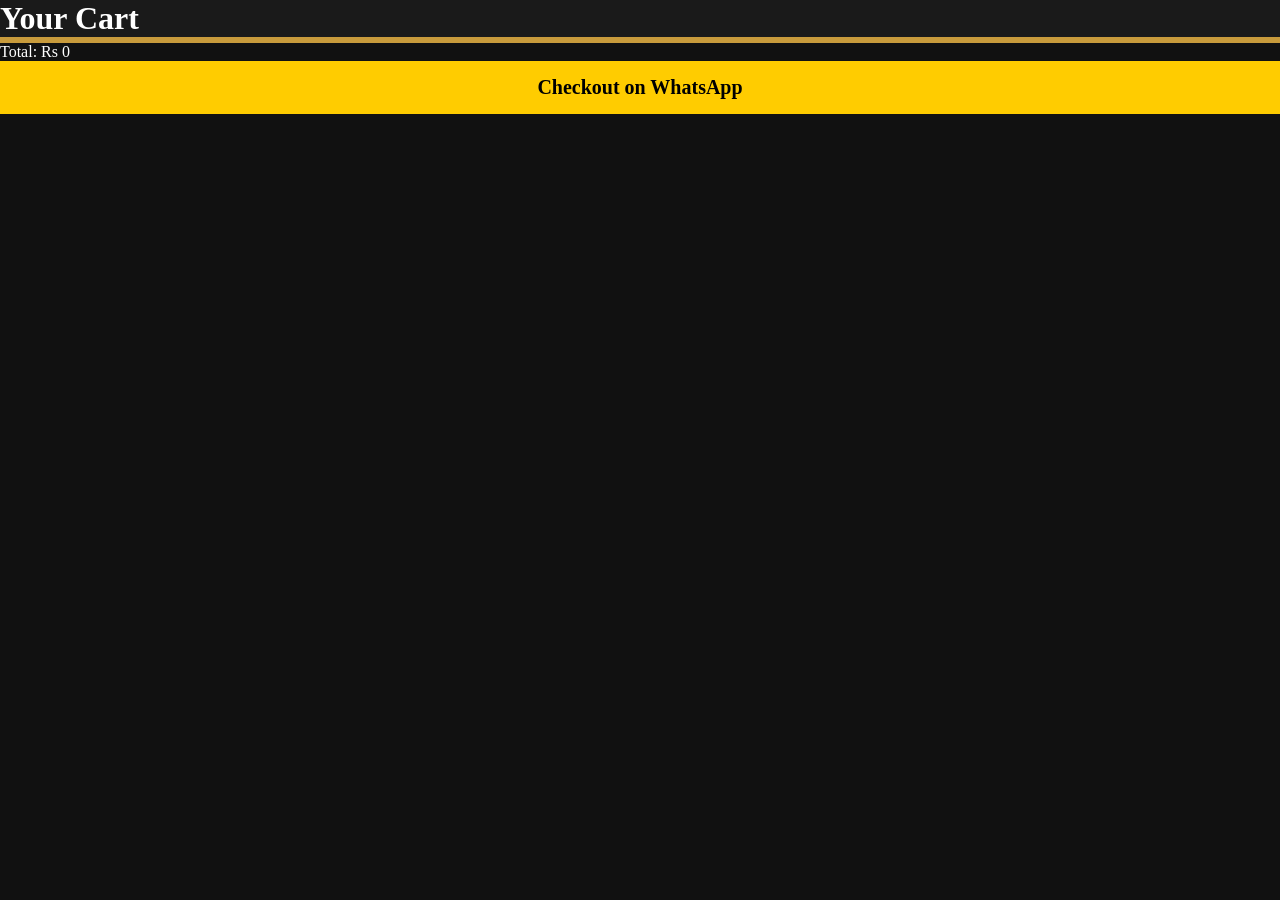
<file: cart.html>
<!DOCTYPE html>
<html>
<head>
<title>Cart</title>
<link rel="stylesheet" href="style.css">
</head>

<body>

<div class="topbar">
<h1>Your Cart</h1>
</div>

<div id="cartBox"></div>

<script>
let cart = JSON.parse(localStorage.getItem("cart")) || [];
let box = document.getElementById("cartBox");
let total = 0;

cart.forEach((c)=>{
total += c.price;

box.innerHTML += `
<div class="cart-item">
<span>${c.name}</span>
<span>Rs ${c.price}</span>
</div>
`;
});

box.innerHTML += `
<div class="total-box">Total: Rs ${total}</div>

<button style="width:100%;padding:15px;font-size:20px;background:#ffcc00;border:none;font-weight:900;"
onclick="order()">Checkout on WhatsApp</button>
`;

function order(){
let msg="Order:%0A";
cart.forEach((c,i)=>{
msg += `${i+1}. ${c.name} - Rs ${c.price}%0A`;
});
window.open("https://wa.me/923338181082?text="+msg);
}
</script>

</body>
</html>
</file>
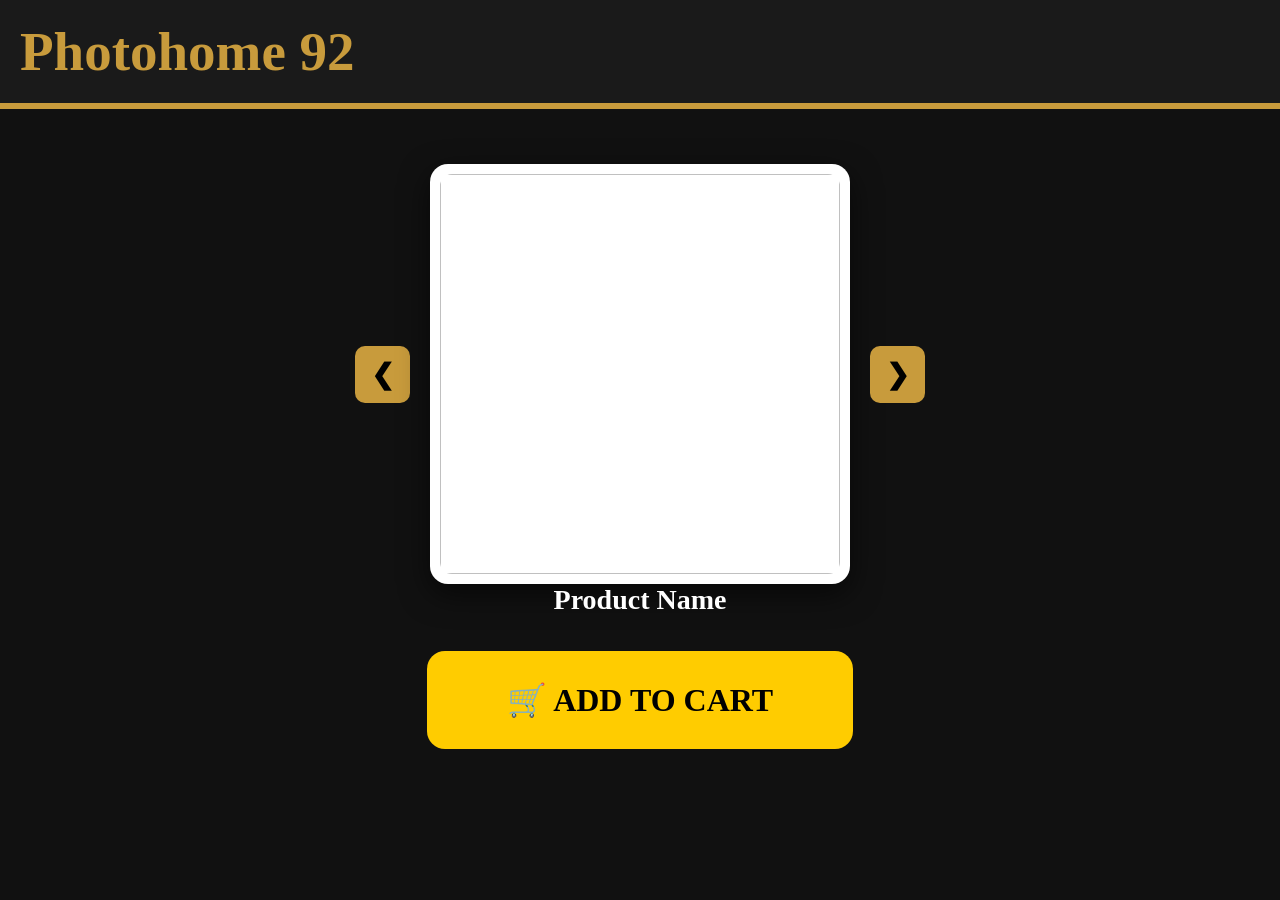
<file: product.html>
<!DOCTYPE html>
<html>
<head>
<title>Product</title>
<link rel="stylesheet" href="style.css">
</head>

<body>

<div class="topbar">
    <div class="top-inner">
        <div class="brand"><h1>Photohome 92</h1></div>
    </div>
</div>

<div class="product-page">

    <div class="slider-box">

        <button class="arrow" onclick="prevImg()">❮</button>

        <div class="img-frame">
            <img id="mainImg">
        </div>

        <button class="arrow" onclick="nextImg()">❯</button>

    </div>

    <div class="product-info">
        <h2 id="name">Product Name</h2>
        <p id="desc"></p>
        <h2 id="price"></h2>
    </div>

    <div class="btn-wrapper">
        <button class="add-cart-btn" onclick="addToCartSingle()">
            🛒 ADD TO CART
        </button>
    </div>

</div>

<script src="script.js"></script>
</body>
</html>
</file>
<file: style.css>
*{
margin:0;
padding:0;
box-sizing:border-box;
font-family:Segoe UI;
}

body{
background:#111;
color:#fff;
}

/* TOPBAR */
.topbar{
background:#1a1a1a;
border-bottom:6px solid #c89b3c;
}

.top-inner{
display:flex;
justify-content:space-between;
align-items:center;
padding:20px;
}

.brand h1{
color:#c89b3c;
font-size:55px;
font-weight:900;
}

/* CART BUTTON 2X */
.cart-bar{
text-align:center;
padding:10px;
}

.cart-bar button{
background:#c89b3c;
color:#000;
font-size:40px;
font-weight:900;
padding:24px 50px;
border:none;
border-radius:12px;
cursor:pointer;
}

/* PRODUCTS GRID */
.products{
display:grid;
grid-template-columns:repeat(2,1fr);
gap:20px;
padding:20px;
}

/* CARD */
.card{
background:#fff;
color:#000;
border-radius:12px;
overflow:hidden;
}

.card img{
width:100%;
height:220px;
object-fit:cover;
}

.info{
padding:15px;
text-align:center;
}

.info h3{
font-size:22px;
font-weight:900;
}

.price{
color:#a87f2d;
font-size:18px;
font-weight:900;
}

/* DESCRIPTION */
.desc{
white-space:pre-line;
font-size:14px;
color:#444;
margin:8px 0;
line-height:1.5;
}

/* BUTTONS */
.view-btn,.cart-btn2{
width:100%;
padding:10px;
background:#ffcc00;
border:none;
font-size:16px;
font-weight:900;
cursor:pointer;
margin-top:8px;
}.product-page{
padding:30px;
text-align:center;
}

/* IMAGE SLIDER */
.slider-box{
display:flex;
justify-content:center;
align-items:center;
gap:20px;
margin-top:25px;
}

.img-frame{
width:420px;
height:420px;
background:#fff;
border-radius:18px;
padding:10px;
display:flex;
align-items:center;
justify-content:center;
box-shadow:0 10px 30px rgba(0,0,0,0.6);
}

.img-frame img{
width:100%;
height:100%;
object-fit:cover;
border-radius:12px;
}

.arrow{
background:#c89b3c;
border:none;
font-size:28px;
padding:12px 16px;
cursor:pointer;
border-radius:10px;
font-weight:900;
}

/* PRODUCT INFO */
.product-info h2{
font-size:28px;
font-weight:900;
}

.product-info p{
font-size:24px; /* 4X INCREASE */
color:#ccc;
margin-top:10px;
line-height:2;
}

/* BIG BUTTON */
.btn-wrapper{
margin-top:35px;
display:flex;
justify-content:center;
}

.add-cart-btn{
background:#ffcc00;
color:#000;
font-size:32px;
font-weight:900;
padding:30px 80px;
border:none;
border-radius:18px;
cursor:pointer;
}
</file>
